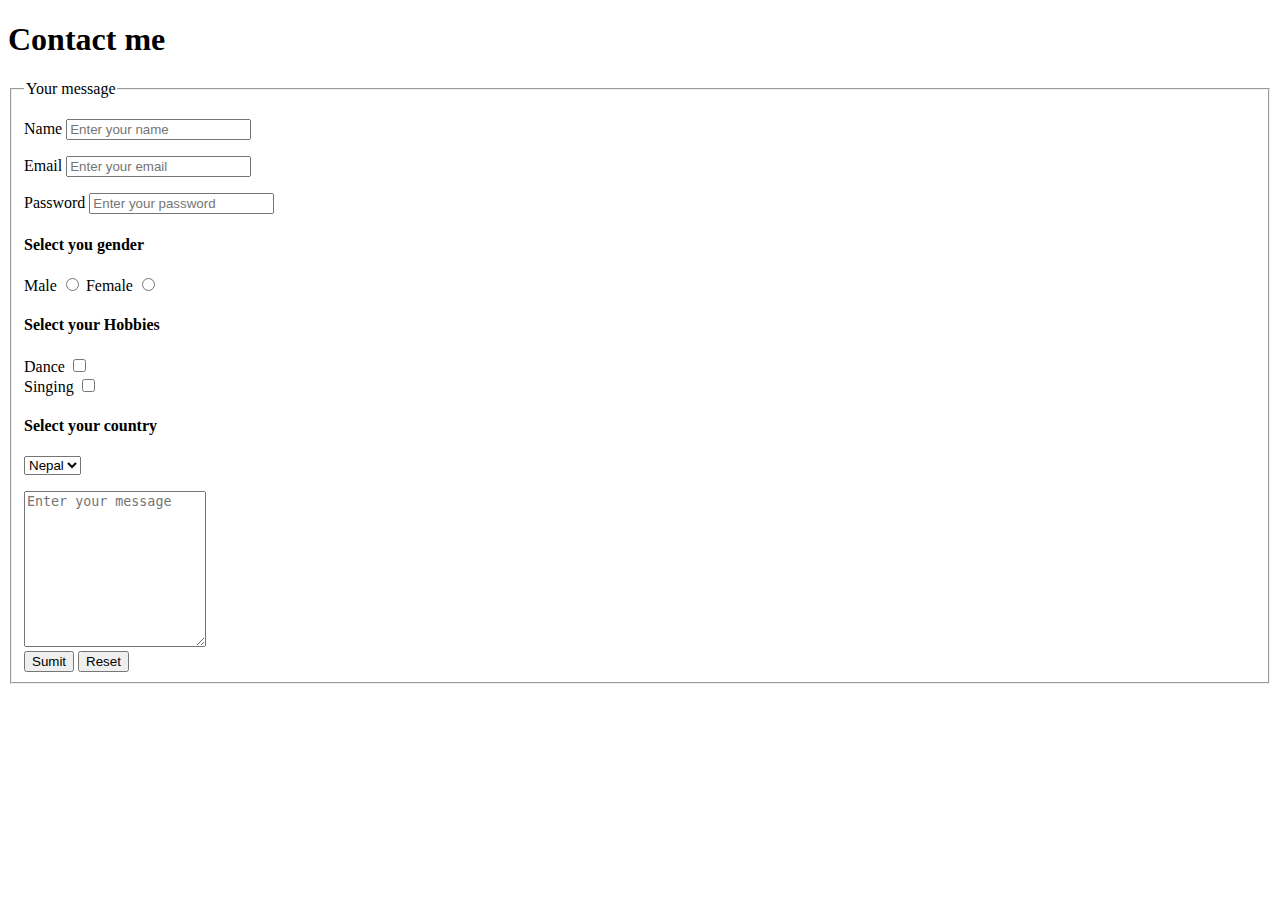
<file: contact.htm>
<!DOCTYPE html>
<html lang="en">
  <head>
    <meta charset="UTF-8" />
    <meta name="viewport" content="width=device-width, initial-scale=1.0" />
    <title>Document</title>
  </head>
  <body>
    <h1>Contact me</h1>
    <fieldset>
      <legend>Your message</legend>
      <form method="POST" action="mailto:ashishkamat3@gmail.com?subject=helloworld" enctype="text/plain">
        <p>
          <label for="name">Name</label>
          <input
            type="text"
            name="name"
            id="name"
            placeholder="Enter your name"
          />
        </p>
        <p>
          <label for="email">Email</label>
          <input
            type="email"
            name="email"
            id="email"
            placeholder="Enter your email"
          />
        </p>
        <p>
          <label for="password">Password</label>
          <input
            type="password"
            name="password"
            id="password"
            placeholder="Enter your password"
          />
        </p>
        <p>
            <h4>Select you gender</h3>
            <label for="male">Male</label>
            <input type="radio" name="gender" id="male" value="male">

            <label for="female">Female</label>
            <input type="radio" name="gender" id="female" value="female">
        </p>
        <p>
            <h4>Select your Hobbies</h4>
            <label for="dance">Dance</label>
            <input type="checkbox" name="dance" id="dance">
            <br>
            <label for="singing">Singing</label>
            <input type="checkbox" name="singing" id="singing">
        </p>
        <p>
            <h4>Select your country</h4>
            <select name="country" id="country">
                <option value="Nepal">Nepal</option>
                <option value="India">India</option>
                <option value="China">China</option>
            </select>
        </p>
        <textarea name="message" id="message" cols="20" rows="10" placeholder="Enter your message"></textarea>
        <br>
        <button type="submit">Sumit</button>
        <button type="reset">Reset</button>
      </form>
    </fieldset>
  </body>
</html>
</file>
